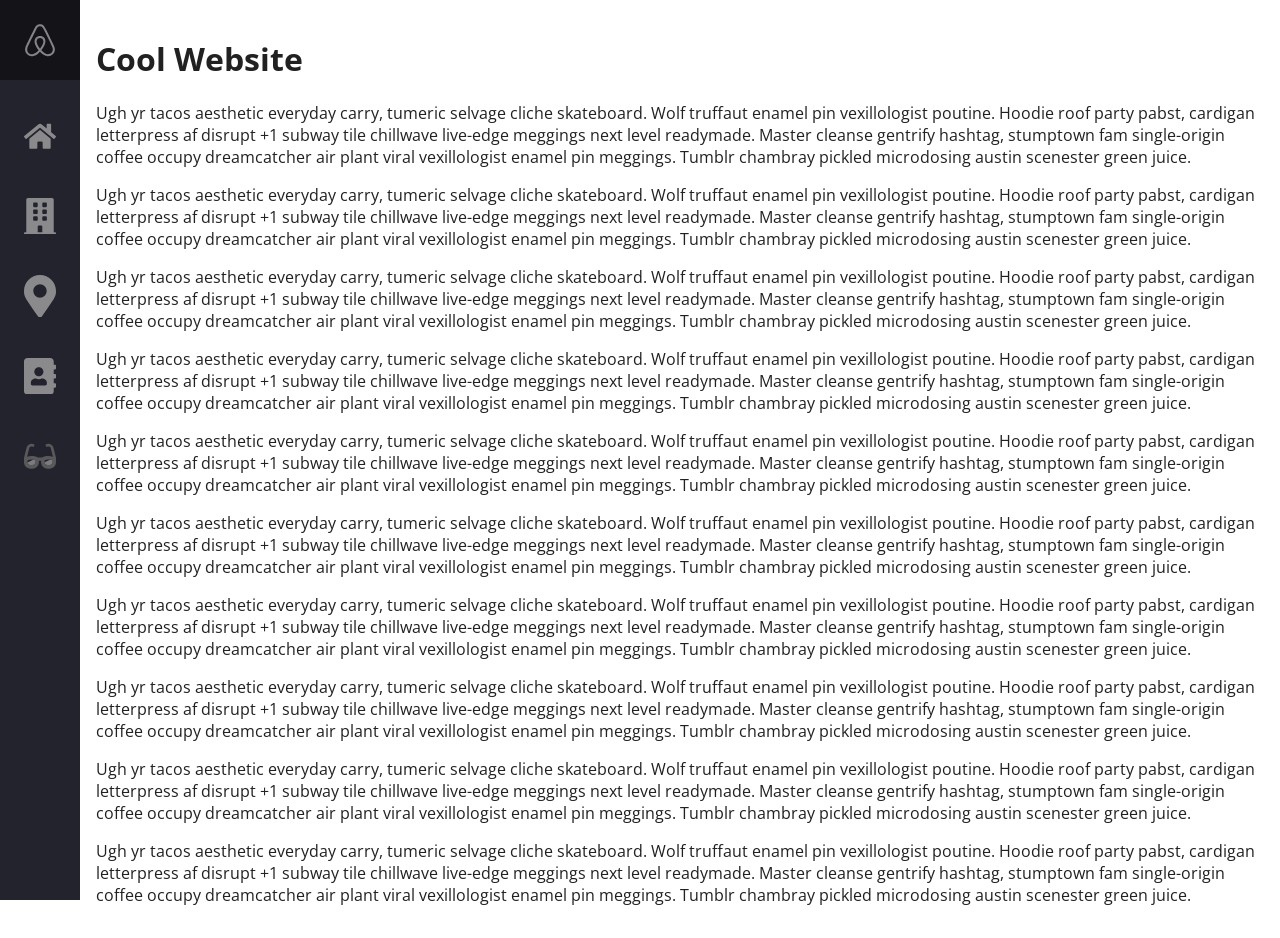
<file: Semana05/Clase1/index.html>
<!DOCTYPE html>
<html lang="en">
<head>
    <meta charset="UTF-8">
    <meta http-equiv="X-UA-Compatible" content="IE=edge">
    <meta name="viewport" content="width=device-width, initial-scale=1.0">
    <title>Header Example</title>
    <link rel="preconnect" href="https://fonts.googleapis.com">
    <link rel="preconnect" href="https://fonts.gstatic.com" crossorigin>
    <link href="https://fonts.googleapis.com/css2?family=Open+Sans&display=swap" rel="stylesheet">
    <link rel="stylesheet" href="./index.css">
</head>
<body>
    <nav class="navbar">
        <ul class="navbar-nav">
            <li class="logo">
                <a href="#" class="nav-link">
                    <span class="link-text logo-text">Idat</span>
                    <svg aria-hidden="true" focusable="false" data-prefix="fab" data-icon="airbnb" class="svg-inline--fa fa-airbnb fa-w-14" role="img" xmlns="http://www.w3.org/2000/svg" viewBox="0 0 448 512"><path fill="currentColor" d="M224 373.12c-25.24-31.67-40.08-59.43-45-83.18-22.55-88 112.61-88 90.06 0-5.45 24.25-20.29 52-45 83.18zm138.15 73.23c-42.06 18.31-83.67-10.88-119.3-50.47 103.9-130.07 46.11-200-18.85-200-54.92 0-85.16 46.51-73.28 100.5 6.93 29.19 25.23 62.39 54.43 99.5-32.53 36.05-60.55 52.69-85.15 54.92-50 7.43-89.11-41.06-71.3-91.09 15.1-39.16 111.72-231.18 115.87-241.56 15.75-30.07 25.56-57.4 59.38-57.4 32.34 0 43.4 25.94 60.37 59.87 36 70.62 89.35 177.48 114.84 239.09 13.17 33.07-1.37 71.29-37.01 86.64zm47-136.12C280.27 35.93 273.13 32 224 32c-45.52 0-64.87 31.67-84.66 72.79C33.18 317.1 22.89 347.19 22 349.81-3.22 419.14 48.74 480 111.63 480c21.71 0 60.61-6.06 112.37-62.4 58.68 63.78 101.26 62.4 112.37 62.4 62.89.05 114.85-60.86 89.61-130.19.02-3.89-16.82-38.9-16.82-39.58z"></path></svg>
                </a>   
            </li>
            <li class="navbar-item">
                <a href="#" class="nav-link">
                    <svg aria-hidden="true" focusable="false" data-prefix="fas" data-icon="home" class="svg-inline--fa fa-home fa-w-18" role="img" xmlns="http://www.w3.org/2000/svg" viewBox="0 0 576 512"><path fill="currentColor" d="M280.37 148.26L96 300.11V464a16 16 0 0 0 16 16l112.06-.29a16 16 0 0 0 15.92-16V368a16 16 0 0 1 16-16h64a16 16 0 0 1 16 16v95.64a16 16 0 0 0 16 16.05L464 480a16 16 0 0 0 16-16V300L295.67 148.26a12.19 12.19 0 0 0-15.3 0zM571.6 251.47L488 182.56V44.05a12 12 0 0 0-12-12h-56a12 12 0 0 0-12 12v72.61L318.47 43a48 48 0 0 0-61 0L4.34 251.47a12 12 0 0 0-1.6 16.9l25.5 31A12 12 0 0 0 45.15 301l235.22-193.74a12.19 12.19 0 0 1 15.3 0L530.9 301a12 12 0 0 0 16.9-1.6l25.5-31a12 12 0 0 0-1.7-16.93z"></path></svg>
                    <span class="link-text">Home</span>
                </a>
            </li>
            <li class="navbar-item">
                <a href="#" class="nav-link">
                    <svg aria-hidden="true" focusable="false" data-prefix="fas" data-icon="building" class="svg-inline--fa fa-building fa-w-14" role="img" xmlns="http://www.w3.org/2000/svg" viewBox="0 0 448 512"><path fill="currentColor" d="M436 480h-20V24c0-13.255-10.745-24-24-24H56C42.745 0 32 10.745 32 24v456H12c-6.627 0-12 5.373-12 12v20h448v-20c0-6.627-5.373-12-12-12zM128 76c0-6.627 5.373-12 12-12h40c6.627 0 12 5.373 12 12v40c0 6.627-5.373 12-12 12h-40c-6.627 0-12-5.373-12-12V76zm0 96c0-6.627 5.373-12 12-12h40c6.627 0 12 5.373 12 12v40c0 6.627-5.373 12-12 12h-40c-6.627 0-12-5.373-12-12v-40zm52 148h-40c-6.627 0-12-5.373-12-12v-40c0-6.627 5.373-12 12-12h40c6.627 0 12 5.373 12 12v40c0 6.627-5.373 12-12 12zm76 160h-64v-84c0-6.627 5.373-12 12-12h40c6.627 0 12 5.373 12 12v84zm64-172c0 6.627-5.373 12-12 12h-40c-6.627 0-12-5.373-12-12v-40c0-6.627 5.373-12 12-12h40c6.627 0 12 5.373 12 12v40zm0-96c0 6.627-5.373 12-12 12h-40c-6.627 0-12-5.373-12-12v-40c0-6.627 5.373-12 12-12h40c6.627 0 12 5.373 12 12v40zm0-96c0 6.627-5.373 12-12 12h-40c-6.627 0-12-5.373-12-12V76c0-6.627 5.373-12 12-12h40c6.627 0 12 5.373 12 12v40z"></path></svg>
                    <span class="link-text">About</span>
                </a>
            </li>
            <li class="navbar-item">
                <a href="#" class="nav-link">
                    <svg aria-hidden="true" focusable="false" data-prefix="fas" data-icon="map-marker-alt" class="svg-inline--fa fa-map-marker-alt fa-w-12" role="img" xmlns="http://www.w3.org/2000/svg" viewBox="0 0 384 512"><path fill="currentColor" d="M172.268 501.67C26.97 291.031 0 269.413 0 192 0 85.961 85.961 0 192 0s192 85.961 192 192c0 77.413-26.97 99.031-172.268 309.67-9.535 13.774-29.93 13.773-39.464 0zM192 272c44.183 0 80-35.817 80-80s-35.817-80-80-80-80 35.817-80 80 35.817 80 80 80z"></path></svg>
                    <span class="link-text">Locations</span>
                </a>
            </li>
            <li class="navbar-item">
                <a href="#" class="nav-link">
                    <svg aria-hidden="true" focusable="false" data-prefix="fas" data-icon="address-book" class="svg-inline--fa fa-address-book fa-w-14" role="img" xmlns="http://www.w3.org/2000/svg" viewBox="0 0 448 512"><path fill="currentColor" d="M436 160c6.6 0 12-5.4 12-12v-40c0-6.6-5.4-12-12-12h-20V48c0-26.5-21.5-48-48-48H48C21.5 0 0 21.5 0 48v416c0 26.5 21.5 48 48 48h320c26.5 0 48-21.5 48-48v-48h20c6.6 0 12-5.4 12-12v-40c0-6.6-5.4-12-12-12h-20v-64h20c6.6 0 12-5.4 12-12v-40c0-6.6-5.4-12-12-12h-20v-64h20zm-228-32c35.3 0 64 28.7 64 64s-28.7 64-64 64-64-28.7-64-64 28.7-64 64-64zm112 236.8c0 10.6-10 19.2-22.4 19.2H118.4C106 384 96 375.4 96 364.8v-19.2c0-31.8 30.1-57.6 67.2-57.6h5c12.3 5.1 25.7 8 39.8 8s27.6-2.9 39.8-8h5c37.1 0 67.2 25.8 67.2 57.6v19.2z"></path></svg>
                    <span class="link-text">Contact</span>
                </a>
            </li>
            <li class="navbar-item" id="themeButton">
                <a href="#" class="nav-link">
                    <svg
                    class="theme-icon"
                    id="lightIcon"
                    aria-hidden="true"
                    focusable="false"
                    data-prefix="fad"
                    data-icon="moon-stars"
                    role="img"
                    xmlns="http://www.w3.org/2000/svg"
                    viewBox="0 0 512 512"
                    class="svg-inline--fa fa-moon-stars fa-w-16 fa-7x"
                  >
                    <g class="fa-group">
                      <path
                        fill="currentColor"
                        d="M320 32L304 0l-16 32-32 16 32 16 16 32 16-32 32-16zm138.7 149.3L432 128l-26.7 53.3L352 208l53.3 26.7L432 288l26.7-53.3L512 208z"
                        class="fa-secondary"
                      ></path>
                      <path
                        fill="currentColor"
                        d="M332.2 426.4c8.1-1.6 13.9 8 8.6 14.5a191.18 191.18 0 0 1-149 71.1C85.8 512 0 426 0 320c0-120 108.7-210.6 227-188.8 8.2 1.6 10.1 12.6 2.8 16.7a150.3 150.3 0 0 0-76.1 130.8c0 94 85.4 165.4 178.5 147.7z"
                        class="fa-primary"
                      ></path>
                    </g>
                  </svg>
                  <svg
                    class="theme-icon"
                    id="solarIcon"
                    aria-hidden="true"
                    focusable="false"
                    data-prefix="fad"
                    data-icon="sun"
                    role="img"
                    xmlns="http://www.w3.org/2000/svg"
                    viewBox="0 0 512 512"
                    class="svg-inline--fa fa-sun fa-w-16 fa-7x"
                  >
                    <g class="fa-group">
                      <path
                        fill="currentColor"
                        d="M502.42 240.5l-94.7-47.3 33.5-100.4c4.5-13.6-8.4-26.5-21.9-21.9l-100.4 33.5-47.41-94.8a17.31 17.31 0 0 0-31 0l-47.3 94.7L92.7 70.8c-13.6-4.5-26.5 8.4-21.9 21.9l33.5 100.4-94.7 47.4a17.31 17.31 0 0 0 0 31l94.7 47.3-33.5 100.5c-4.5 13.6 8.4 26.5 21.9 21.9l100.41-33.5 47.3 94.7a17.31 17.31 0 0 0 31 0l47.31-94.7 100.4 33.5c13.6 4.5 26.5-8.4 21.9-21.9l-33.5-100.4 94.7-47.3a17.33 17.33 0 0 0 .2-31.1zm-155.9 106c-49.91 49.9-131.11 49.9-181 0a128.13 128.13 0 0 1 0-181c49.9-49.9 131.1-49.9 181 0a128.13 128.13 0 0 1 0 181z"
                        class="fa-secondary"
                      ></path>
                      <path
                        fill="currentColor"
                        d="M352 256a96 96 0 1 1-96-96 96.15 96.15 0 0 1 96 96z"
                        class="fa-primary"
                      ></path>
                    </g>
                  </svg>
                  <svg
                    class="theme-icon"
                    id="darkIcon"
                    aria-hidden="true"
                    focusable="false"
                    data-prefix="fad"
                    data-icon="sunglasses"
                    role="img"
                    xmlns="http://www.w3.org/2000/svg"
                    viewBox="0 0 576 512"
                    class="svg-inline--fa fa-sunglasses fa-w-18 fa-7x"
                  >
                    <g class="fa-group">
                      <path
                        fill="currentColor"
                        d="M574.09 280.38L528.75 98.66a87.94 87.94 0 0 0-113.19-62.14l-15.25 5.08a16 16 0 0 0-10.12 20.25L395.25 77a16 16 0 0 0 20.22 10.13l13.19-4.39c10.87-3.63 23-3.57 33.15 1.73a39.59 39.59 0 0 1 20.38 25.81l38.47 153.83a276.7 276.7 0 0 0-81.22-12.47c-34.75 0-74 7-114.85 26.75h-73.18c-40.85-19.75-80.07-26.75-114.85-26.75a276.75 276.75 0 0 0-81.22 12.45l38.47-153.8a39.61 39.61 0 0 1 20.38-25.82c10.15-5.29 22.28-5.34 33.15-1.73l13.16 4.39A16 16 0 0 0 180.75 77l5.06-15.19a16 16 0 0 0-10.12-20.21l-15.25-5.08A87.95 87.95 0 0 0 47.25 98.65L1.91 280.38A75.35 75.35 0 0 0 0 295.86v70.25C0 429 51.59 480 115.19 480h37.12c60.28 0 110.38-45.94 114.88-105.37l2.93-38.63h35.76l2.93 38.63c4.5 59.43 54.6 105.37 114.88 105.37h37.12C524.41 480 576 429 576 366.13v-70.25a62.67 62.67 0 0 0-1.91-15.5zM203.38 369.8c-2 25.9-24.41 46.2-51.07 46.2h-37.12C87 416 64 393.63 64 366.11v-37.55a217.35 217.35 0 0 1 72.59-12.9 196.51 196.51 0 0 1 69.91 12.9zM512 366.13c0 27.5-23 49.87-51.19 49.87h-37.12c-26.69 0-49.1-20.3-51.07-46.2l-3.12-41.24a196.55 196.55 0 0 1 69.94-12.9A217.41 217.41 0 0 1 512 328.58z"
                        class="fa-secondary"
                      ></path>
                      <path
                        fill="currentColor"
                        d="M64.19 367.9c0-.61-.19-1.18-.19-1.8 0 27.53 23 49.9 51.19 49.9h37.12c26.66 0 49.1-20.3 51.07-46.2l3.12-41.24c-14-5.29-28.31-8.38-42.78-10.42zm404-50l-95.83 47.91.3 4c2 25.9 24.38 46.2 51.07 46.2h37.12C489 416 512 393.63 512 366.13v-37.55a227.76 227.76 0 0 0-43.85-10.66z"
                        class="fa-primary"
                      ></path>
                    </g>
                  </svg>
                  <span class="link-text">Themify</span>
                </a>
            </li>
        </ul>
    </nav>
    <main>
        <h1>Cool Website</h1>
        <p>
            Ugh yr tacos aesthetic everyday carry, tumeric selvage cliche skateboard.
            Wolf truffaut enamel pin vexillologist poutine. Hoodie roof party pabst,
            cardigan letterpress af disrupt +1 subway tile chillwave live-edge
            meggings next level readymade. Master cleanse gentrify hashtag, stumptown
            fam single-origin coffee occupy dreamcatcher air plant viral vexillologist
            enamel pin meggings. Tumblr chambray pickled microdosing austin scenester
            green juice.
        </p>
        <p>
            Ugh yr tacos aesthetic everyday carry, tumeric selvage cliche skateboard.
            Wolf truffaut enamel pin vexillologist poutine. Hoodie roof party pabst,
            cardigan letterpress af disrupt +1 subway tile chillwave live-edge
            meggings next level readymade. Master cleanse gentrify hashtag, stumptown
            fam single-origin coffee occupy dreamcatcher air plant viral vexillologist
            enamel pin meggings. Tumblr chambray pickled microdosing austin scenester
            green juice.
        </p>
        <p>
            Ugh yr tacos aesthetic everyday carry, tumeric selvage cliche skateboard.
            Wolf truffaut enamel pin vexillologist poutine. Hoodie roof party pabst,
            cardigan letterpress af disrupt +1 subway tile chillwave live-edge
            meggings next level readymade. Master cleanse gentrify hashtag, stumptown
            fam single-origin coffee occupy dreamcatcher air plant viral vexillologist
            enamel pin meggings. Tumblr chambray pickled microdosing austin scenester
            green juice.
        </p>
        <p>
            Ugh yr tacos aesthetic everyday carry, tumeric selvage cliche skateboard.
            Wolf truffaut enamel pin vexillologist poutine. Hoodie roof party pabst,
            cardigan letterpress af disrupt +1 subway tile chillwave live-edge
            meggings next level readymade. Master cleanse gentrify hashtag, stumptown
            fam single-origin coffee occupy dreamcatcher air plant viral vexillologist
            enamel pin meggings. Tumblr chambray pickled microdosing austin scenester
            green juice.
        </p>
        <p>
            Ugh yr tacos aesthetic everyday carry, tumeric selvage cliche skateboard.
            Wolf truffaut enamel pin vexillologist poutine. Hoodie roof party pabst,
            cardigan letterpress af disrupt +1 subway tile chillwave live-edge
            meggings next level readymade. Master cleanse gentrify hashtag, stumptown
            fam single-origin coffee occupy dreamcatcher air plant viral vexillologist
            enamel pin meggings. Tumblr chambray pickled microdosing austin scenester
            green juice.
        </p>
        <p>
          Ugh yr tacos aesthetic everyday carry, tumeric selvage cliche skateboard.
          Wolf truffaut enamel pin vexillologist poutine. Hoodie roof party pabst,
          cardigan letterpress af disrupt +1 subway tile chillwave live-edge
          meggings next level readymade. Master cleanse gentrify hashtag, stumptown
          fam single-origin coffee occupy dreamcatcher air plant viral vexillologist
          enamel pin meggings. Tumblr chambray pickled microdosing austin scenester
          green juice.
        </p>
        <p>
          Ugh yr tacos aesthetic everyday carry, tumeric selvage cliche skateboard.
          Wolf truffaut enamel pin vexillologist poutine. Hoodie roof party pabst,
          cardigan letterpress af disrupt +1 subway tile chillwave live-edge
          meggings next level readymade. Master cleanse gentrify hashtag, stumptown
          fam single-origin coffee occupy dreamcatcher air plant viral vexillologist
          enamel pin meggings. Tumblr chambray pickled microdosing austin scenester
          green juice.
        </p>
        <p>
          Ugh yr tacos aesthetic everyday carry, tumeric selvage cliche skateboard.
          Wolf truffaut enamel pin vexillologist poutine. Hoodie roof party pabst,
          cardigan letterpress af disrupt +1 subway tile chillwave live-edge
          meggings next level readymade. Master cleanse gentrify hashtag, stumptown
          fam single-origin coffee occupy dreamcatcher air plant viral vexillologist
          enamel pin meggings. Tumblr chambray pickled microdosing austin scenester
          green juice.
        </p>
        <p>
          Ugh yr tacos aesthetic everyday carry, tumeric selvage cliche skateboard.
          Wolf truffaut enamel pin vexillologist poutine. Hoodie roof party pabst,
          cardigan letterpress af disrupt +1 subway tile chillwave live-edge
          meggings next level readymade. Master cleanse gentrify hashtag, stumptown
          fam single-origin coffee occupy dreamcatcher air plant viral vexillologist
          enamel pin meggings. Tumblr chambray pickled microdosing austin scenester
          green juice.
        </p>
        <p>
          Ugh yr tacos aesthetic everyday carry, tumeric selvage cliche skateboard.
          Wolf truffaut enamel pin vexillologist poutine. Hoodie roof party pabst,
          cardigan letterpress af disrupt +1 subway tile chillwave live-edge
          meggings next level readymade. Master cleanse gentrify hashtag, stumptown
          fam single-origin coffee occupy dreamcatcher air plant viral vexillologist
          enamel pin meggings. Tumblr chambray pickled microdosing austin scenester
          green juice.
        </p>
    </main>
    <script src="./index.js"></script>
</body>
</html>
</file>
<file: Semana05/Clase1/index.css>
:root {
    font-size: 16px;
    font-family: 'Open Sans', sans-serif;
    --text-primary: #b6b6b6;
    --text-secondary: #ececec;
    --bg-primary: #23232e;
    --bg-secondary: #141418;
    --transition-speed: 600ms;
}

body {
    padding: 0;
    margin: 0;
    background-color: #fff;
    color: #212121;
}

body::-webkit-scrollbar {
    width: 0.25rem;
}
body::-webkit-scrollbar-track {
    background: #1e1e24;
}

body::-webkit-scrollbar-thumb {
    background: #6649b8;
}

main {
    margin-left: 5rem;
    padding: 1rem;
}

.navbar {
    position: fixed;
    background-color: var(--bg-primary);
    transition: width 600ms ease;
    overflow-y: scroll;
}

.navbar-nav {
    list-style: none;
    padding: 0;
    margin: 0; 
    display: flex;
    flex-direction: column;
    align-items: center;
}

.navbar-item {
    width: 100%;
}

.navbar-item:last-child {
    margin-top: auto;
}

.nav-link {
    display: flex;
    align-items: center;
    height: 5rem;
    color: var(--text-primary);
    text-decoration: none;
    filter: grayscale(100%) opacity(0.7);
    transition: filter var(--transition-speed);
}

.nav-link:hover {
    filter: grayscale(0%) opacity(1);
    background: var(--bg-secondary);
    color: var(--text-secondary);
}

.link-text {
    display: none;
    margin-left: 1rem;
}

.nav-link svg {
    width: 2rem;
    min-width: 2rem;
    margin: 0 1.5rem;
}

.fa-primary {
    color: #ff7eee;
}
.fa-secondary {
    color: #df49a6;
}
.fa-primary,
.fa-secondary {
    transition: var(--transition-speed);
}

.logo {
    font-weight: bold;
    text-transform: uppercase;
    margin-bottom: 1rem;
    text-align: center;
    color: var(--text-secondary);
    background: var(--bg-secondary);
    font-size: 1.5rem;
    letter-spacing: 0.3ch;
    width: 100%;
}

.logo svg {
    transform: rotate(0deg);
    transform: var(--transition-speed);
}

.logo.text {
    display: inline;
    position: absolute;
    left: -999px;
    transition: var(--transition-speed);
}

.navbar:hover .logo svg {
    transform: rotate(-180deg);
}

@media only screen and (max-width: 600px) {
 .navbar {
     bottom: 0;
     width: 100vw;
     height: 5rem;
 }
 .logo {
    display: none;
 }
 .navbar-nav {
    flex-direction: row;
 }
 .nav-link {
     justify-content: center;
 }
 main {
     margin: 0;
 }
}

@media screen and (min-width: 600px) {
    .navbar {
        top: 0;
        width: 5rem;
        height: 100vh;
    }
    .navbar:hover {
        width: 16rem;
    }
    .navbar:hover .link-text {
        display: inline;
    }
    .navbar:hover .logo svg{
        margin-left: 7rem;
    }

    .navbar:hover .logo.text {
        left: 0;
    }
}

.dark {
    --text-primary: #b6b6b6;
    --text-secondary: #ececec;
    --bg-primary: #23232e;
    --bg-secondary: #141418;
}

.light {
    --text-primary: #1f1f1f;
    --text-secondary: #000000;
    --bg-primary: #ffffff;
    --bg-secondary: #e4e4e4;
}
.solar {
    --text-primary: #576e75;
    --text-secondary: #35535c;
    --bg-primary: #fdf6e3;
    --bg-secondary: #f5e5b8;
}

.theme-icon {
    display: none;
}

.dark #darkIcon {
    display: block;
}
.light #lightIcon {
    display: block;
}
.solar #solarIcon {
    display: block;
}
</file>
